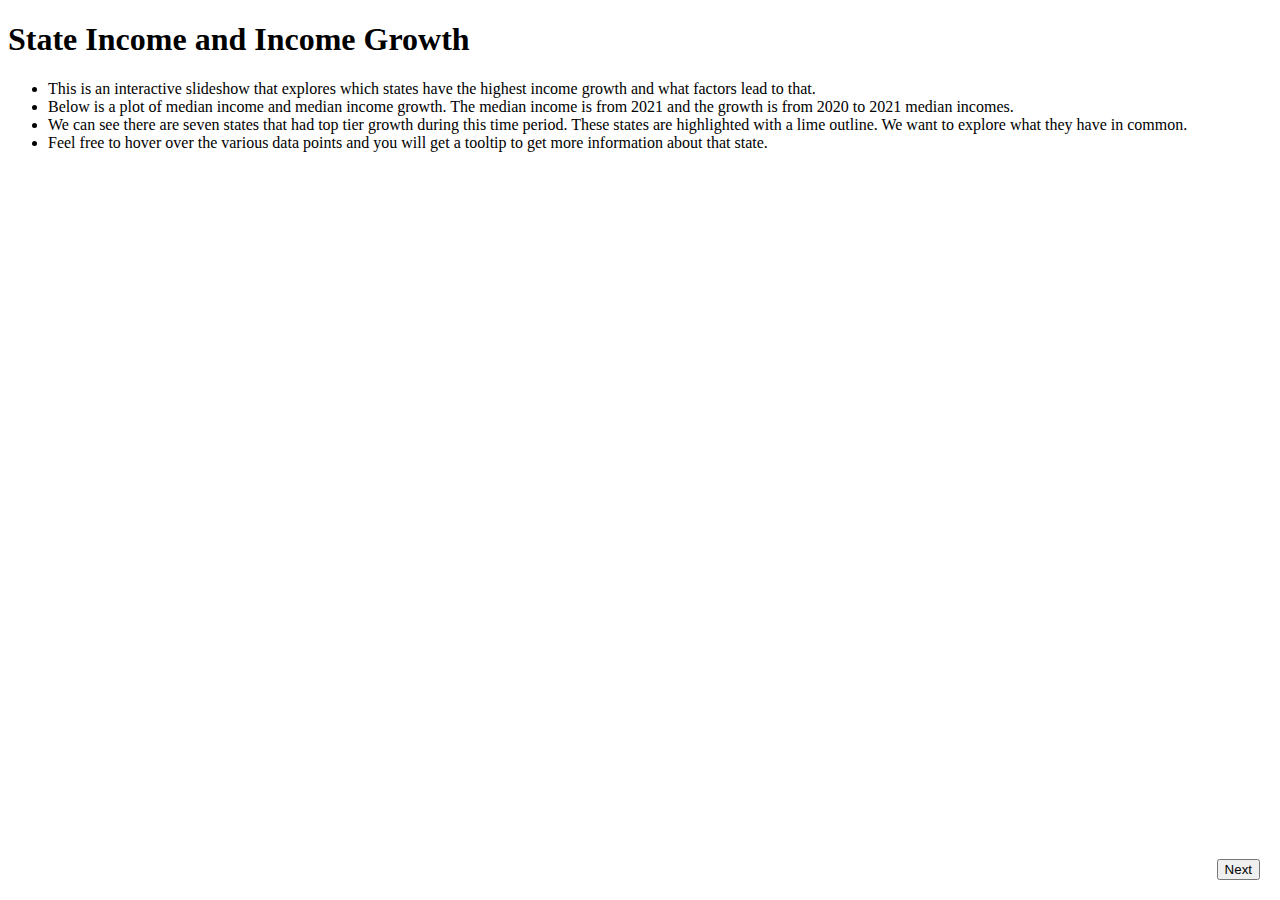
<file: index.html>
<!DOCTYPE html>
<html>
<head>
    <title>State Income and Income Growth</title>
    <script src="https://d3js.org/d3.v6.min.js"></script>
    <link rel="stylesheet" type="text/css" href="styles.css">
    <style>
        .tooltip { 
            position: absolute;
            background-color: #f9f9f9;
            padding: 5px;
            border: 1px solid #d3d3d3;
        }

    #button-container {
      position: absolute;
      bottom: 20px;
      right: 20px;
    }
  </style>
    </style>
</head>
<body>
    <h1>State Income and Income Growth</h1>
    <ul>
        <li>This is an interactive slideshow that explores which states have the highest income growth and what factors lead to that.</li>
        <li>Below is a plot of median income and median income growth. The median income is from 2021 and the growth is from 2020 to 2021 median incomes.</li>
        <li>We can see there are seven states that had top tier growth during this time period. These states are highlighted with a lime outline. We want to explore what they have in common.</li>
        <li>Feel free to hover over the various data points and you will get a tooltip to get more information about that state.</li>
    </ul>
    <div id="scatter-plot"></div>

    <script>
    var margin = {top: 20, right: 20, bottom: 60, left: 120};  // Further increased left margin
    var width = 960 - margin.left - margin.right;
    var height = 500 - margin.top - margin.bottom;


    // Append SVG and group
    var svg = d3.select("body")
        .append("svg")
        .attr("width", width + margin.left + margin.right)
        .attr("height", height + margin.top + margin.bottom)
        .append("g")
        .attr("transform", "translate(" + margin.left + "," + margin.top + ")");

    // Load data
    d3.csv("State_Income_Clean.csv").then(data => {
        // Parse and prepare the data
        data.forEach(d => {
            d['2021 Median income'] = +d['2021 Median income'].replace(/,/g, '');  // remove commas and convert to number
            d['YoY Growth'] = +d['YoY Growth'].slice(0, -1);  // remove the '%' symbol and convert to number
        });

        // Define scales
        var x = d3.scaleLinear()
            .domain([d3.min(data, d => d['YoY Growth']), d3.max(data, d => d['YoY Growth'])])  // x-axis starts from the minimum growth rate
            .range([0, width]);
        var y = d3.scaleLinear()
            .domain([35000, d3.max(data, d => d['2021 Median income'])])  // Start y-axis at 35,000
            .range([ height, 0]);

        // Create axes
        svg.append("g")
          .attr("transform", "translate(" + x(0) + ",0)")
          .call(d3.axisLeft(y));

      svg.append("g")
          .attr("transform", "translate(0," + y(35000) + ")")
          .call(d3.axisBottom(x));

        // Add X-Axis label
        svg.append("text")
            .attr("text-anchor", "end")
            .attr("x", width)
            .attr("y", height + margin.bottom / 2)
            .text("Year-Over-Year Growth (Percentage)");

        // Add Y-Axis label
        svg.append("text")
            .attr("text-anchor", "end")
            .attr("y", -margin.left + 20)  // Moved the label a bit more to the left
            .attr("dy", ".75em")
            .attr("transform", "rotate(-90)")
            .text("Median Income (USD)");

        // Add dots
        svg.append('g')
            .selectAll("dot")
            .data(data)
            .enter()
            .append("circle")
            .attr("cx", function (d) { return x(d['YoY Growth']); } )
            .attr("cy", function (d) { return y(d['2021 Median income']); } )
            .attr("r", 5)
            .attr("fill", "turquoise")
            .style("stroke", function(d) { 
            // Add stroke for selected states
            var highlightStates = ["Idaho", "Montana", "Oklahoma", "Vermont", "Tennessee", "Maine", "Louisiana"];
            return highlightStates.includes(d.State) ? "black" : "none"; 
  })
              .on("mouseover", function(event, d) {
                  tooltip.style("visibility", "visible")
                      .html(`State: ${d.State}<br>2021 Median Income: ${d['2021 Median income']}<br>YoY Growth: ${d['YoY Growth']}`);
                })
             .on("mousemove", function(event) {
                   tooltip.style("top", (event.pageY-10)+"px")
                      .style("left",(event.pageX+10)+"px");
             })
             .on("mouseout", function() {
                 tooltip.style("visibility", "hidden");
             });


            // Create a div for the tooltip
            var tooltip = d3.select("body")
                .append("div")
                .style("position", "absolute")
                .style("z-index", "10")
                .style("visibility", "hidden")
                .style("background", "#ffffff")
                .style("border", "solid")
                .style("border-width", "1px")
                .style("border-radius", "5px")
                .style("padding", "10px");

            });

            var color = d3.scaleOrdinal()
            .domain([""])  // Set domain explicitly
            .range(["white"]);

      // Define the legend
      var legend = svg.selectAll(".legend")  // Append to the svg's g element
          .data(color.domain())  // Use the domain of the color scale
          .enter().append("g")
          .attr("class", "legend")
          .attr("transform", function(d, i) { return "translate(" + (width - 100) + "," + (20 * i) + ")"; });  // Position the legend elements

      legend.append("rect")
          .attr("width", 18)
          .attr("height", 18)
          .style("fill", color);

      legend.append("text")
          .attr("x", 24)
          .attr("y", 9)
          .attr("dy", ".35em")
          .style("text-anchor", "start")
          .text(function(d) { return d; });
          var legendData = color.domain().concat(["High Growth"]);
var legend = svg.selectAll(".legend")  // Append to the svg's g element
  .data(legendData)  // Use the new legend data array
  .enter().append("g")
  .attr("class", "legend")
  .attr("transform", function(d, i) { return "translate(" + (width - 100) + "," + (20 * i) + ")"; });  // Position the legend elements

legend.append("rect")
  .attr("width", 18)
  .attr("height", 18)
  .style("fill", function(d) { 
      return d === "High Growth" ? "white" : color(d); 
  })
  .style("stroke", function(d) {
      return d === "High Growth" ? "black" : "none";
  })
  .style("stroke-width", function(d) {
      return d === "High Growth" ? 1 : 0;
  });

legend.append("text")
  .attr("x", 24)
  .attr("y", 9)
  .attr("dy", ".35em")
  .style("text-anchor", "start")
  .text(function(d) { return d; }); 
        </script>

  <div id="button-container">
    <button class="button" onclick="location.href='page1.html'">Next</button>
  </div>
</body>
</html>
</file>
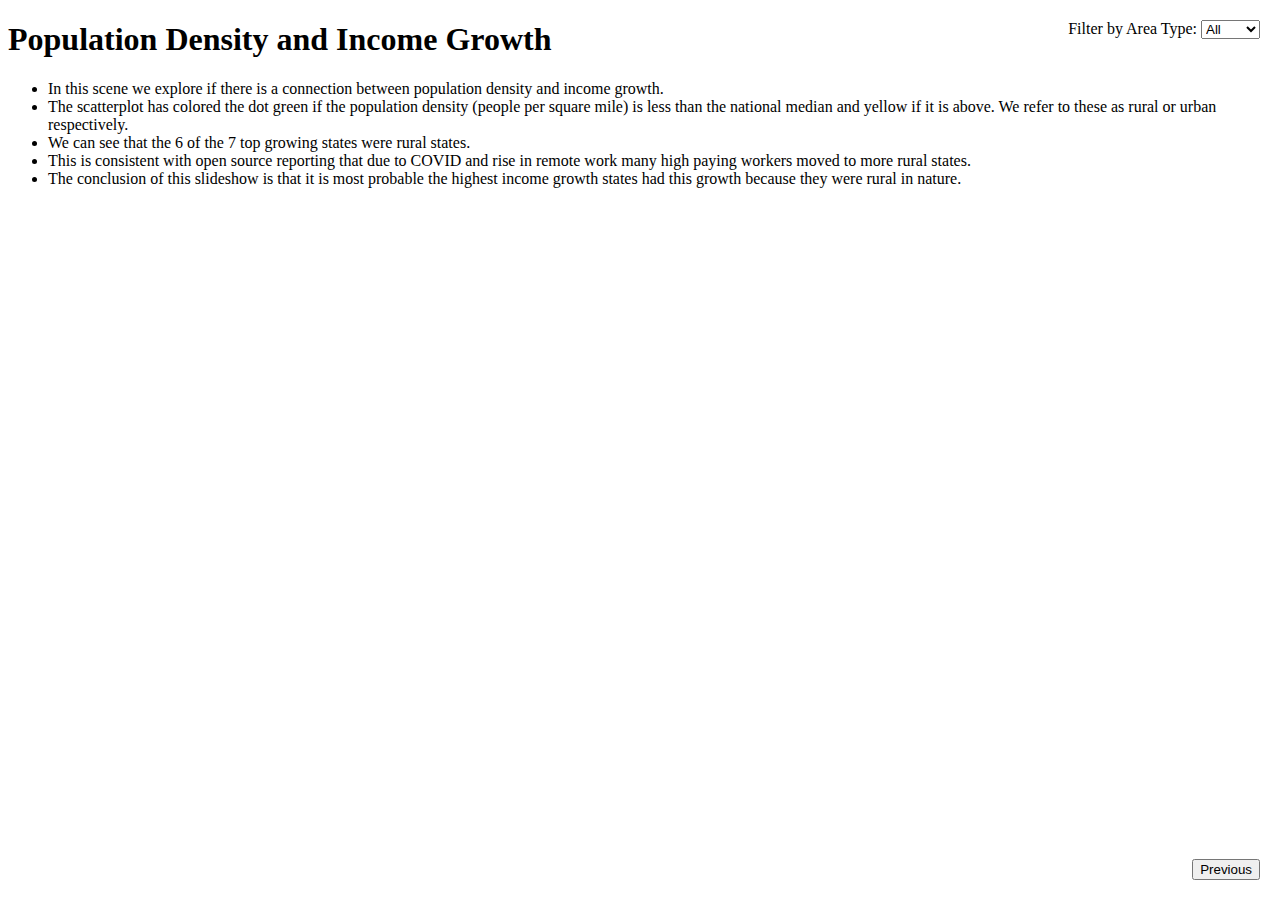
<file: page2.html>
<!DOCTYPE html>
<head>
    <title>Population Density and Income Growth</title>
    <link rel="stylesheet" type="text/css" href="styles.css">
</head>
<style>
    #filter-container {
      position: absolute;
      top: 20px;
      right: 20px;
    }

    #button-container {
      position: absolute;
      bottom: 20px;
      right: 20px;
    }
  </style>
<body>
    <h1>Population Density and Income Growth</h1>
    <ul>
        <li>In this scene we explore if there is a connection between population density and income growth.</li>
        <li>The scatterplot has colored the dot green if the population density (people per square mile) is less than the national median and yellow if it is above. We refer to these as rural or urban respectively.</li>
        <li>We can see that the 6 of the 7 top growing states were rural states.</li>
        <li>This is consistent with open source reporting that due to COVID and rise in remote work many high paying workers moved to more rural states.</li>
        <li>The conclusion of this slideshow is that it is most probable the highest income growth states had this growth because they were rural in nature.</li>
    </ul>
    <div id="filter-container" style="position: absolute; right: 20px; top: 20px;">
        <label for="urbanRuralFilter">Filter by Area Type:</label>
        <select id="urbanRuralFilter">
          <option value="all">All</option>
          <option value="Urban">Urban</option>
          <option value="Rural">Rural</option>
        </select>
    </div>
    
    <script src="https://d3js.org/d3.v6.min.js"></script>
    <script>
        var margin = {top: 20, right: 20, bottom: 60, left: 120};
        var width = 960 - margin.left - margin.right;
        var height = 500 - margin.top - margin.bottom;

        var svg = d3.select("body")
            .append("svg")
            .attr("width", width + margin.left + margin.right)
            .attr("height", height + margin.top + margin.bottom)
            .append("g")
            .attr("transform", `translate(${margin.left}, ${margin.top})`);

        // Add a div inside the body for the tooltip to reside in.
        var tooltip = d3.select("body")
            .append("div")
            .attr("class", "tooltip")
            .style("opacity", 0);

        let currentFilter = "all";
        var dropdown = document.getElementById("urbanRuralFilter");

        dropdown.addEventListener("change", function() {
            currentFilter = dropdown.options[dropdown.selectedIndex].value;
            drawChart();
        });

            // Create a div for the tooltip
            var tooltip = d3.select("body")
                .append("div")
                .style("position", "absolute")
                .style("z-index", "10")
                .style("visibility", "hidden")
                .style("background", "#ffffff")
                .style("border", "solid")
                .style("border-width", "1px")
                .style("border-radius", "5px")
                .style("padding", "10px");

        let incomeData = null;
        let popData = null;

        Promise.all([
         d3.csv("State_Income_Clean.csv"),
         d3.csv("State_Pop_Clean.csv")
        ]).then(function(files) {
           incomeData = files[0];
           popData = files[1];
           let popLookup = {};

           popData.forEach(function(d) {
           popLookup[d.State] = +d['Population Density'];
           });

           incomeData.forEach(function(d) {
            d.Density = popLookup[d.State] || 0;
            d['2021 Median income'] = +d['2021 Median income'].replace(/,/g, '');
            d['YoY Growth'] = +d['YoY Growth'].replace('%', '');
            d.DensityGroup = d.Density > 113 ? 'Urban' : 'Rural';
           });

           drawChart();
        });

        function drawChart() {
            svg.selectAll("*").remove();

            let filteredData = incomeData;
            if (currentFilter != "all") {
                filteredData = incomeData.filter(d => d.DensityGroup == currentFilter);
            }

            const color = d3.scaleOrdinal()
                .domain(["Urban", "Rural"])
                .range(["orange", "green"]);

            var highlightedStates = ["Idaho", "Montana", "Oklahoma", "Vermont", "Tennessee", "Maine", "Louisiana"];

            const x = d3.scaleLinear().domain([d3.min(filteredData, d => d["YoY Growth"]), d3.max(filteredData, d => d["YoY Growth"])]).nice().range([0, width]);
            const y = d3.scaleLinear().domain([35000, d3.max(filteredData, d => d["2021 Median income"])]).nice().range([height, 0]);

            svg.append('g')
            .selectAll("dot")
            .data(filteredData)
            .join("circle")
            .attr("cx", function (d) { return x(d['YoY Growth']); } )
            .attr("cy", function (d) { return y(d['2021 Median income']); } )
            .attr("r", 5)
            .attr("stroke", function(d) { return highlightedStates.includes(d.State) ? "black" : "none"; })
            .attr("stroke-width", function(d) { return highlightedStates.includes(d.State) ? 2 : 0; })
            .style("fill", function(d) { 
                if (d.DensityGroup == "Urban") { return "orange"; } 
                else if (d.DensityGroup == "Rural") { return "green"; }
            })
            .on("mouseover", function(event, d) {
                tooltip.style("visibility", "visible")
                    .html(`State: ${d.State}<br>2021 Median Income: ${d['2021 Median income']}<br>YoY Growth: ${d['YoY Growth']}%<br>Population Density: ${d.Density}`);
            })
           .on("mousemove", function(event) {
                 tooltip.style("top", (event.pageY-10)+"px")
                    .style("left",(event.pageX+10)+"px");
           })
           .on("mouseout", function() {
               tooltip.style("visibility", "hidden");
           });



            svg.append("text").attr("text-anchor", "end").attr("x", width).attr("y", height + margin.top + 20).text("Year-Over-Year Growth (Percentage)");
            svg.append("text").attr("text-anchor", "end").attr("transform", "rotate(-90)").attr("y", -margin.left+20).attr("x", -margin.top).text("Median Income (USD)");

            svg.append("g")
                .attr("transform", "translate(" + x(0) + ",0)")
                .call(d3.axisLeft(y));

            svg.append("g")
                .attr("transform", "translate(0," + y(35000) + ")")
                .call(d3.axisBottom(x));

            var legend = svg.selectAll(".legend")
                .data(color.domain())
                .enter().append("g")
                .attr("class", "legend")
                .attr("transform", (d, i) => `translate(0,${i * 20})`);

            legend.append("rect")
                .attr("x", width - 18)
                .attr("width", 18)
                .attr("height", 18)
                .style("fill", color);

            legend.append("text")
                .attr("x", width - 24)
                .attr("y", 9)
                .attr("dy", ".35em")
                .style("text-anchor", "end")
                .text(d => d);
                var legendData = color.domain().concat(["High Growth"]);

var legend = svg.selectAll(".legend")
    .data(legendData)
    .enter().append("g")
    .attr("class", "legend")
    .attr("transform", (d, i) => `translate(0,${i * 20})`);

legend.append("rect")
    .attr("x", width - 18)
    .attr("width", 18)
    .attr("height", 18)
    .style("fill", function(d) { 
        return d === "High Growth" ? "white" : color(d); 
    })
    .style("stroke", function(d) {
        return d === "High Growth" ? "black" : "none";
    })
    .style("stroke-width", function(d) {
        return d === "High Growth" ? 1 : 0;
    });

legend.append("text")
    .attr("x", width - 24)
    .attr("y", 9)
    .attr("dy", ".35em")
    .style("text-anchor", "end")
    .text(d => d);
           

        }
    </script>
<div id="button-container">
    <button class="button" onclick="location.href='page1.html'">Previous</button>
  </div>
</body>
</html>
</file>
<file: styles.css>
.button-container {
    position: fixed;
    bottom: 10px;
    width: 100%;
    text-align: center;
}

.tooltip {
    position: absolute;
    text-align: center;
    width: 180px;
    height: auto;
    padding: 10px;
    background-color: lightgrey;
    border: 1px solid #c6c6c6;
    border-radius: 8px;
    pointer-events: none;
    opacity:0;
}
</file>
